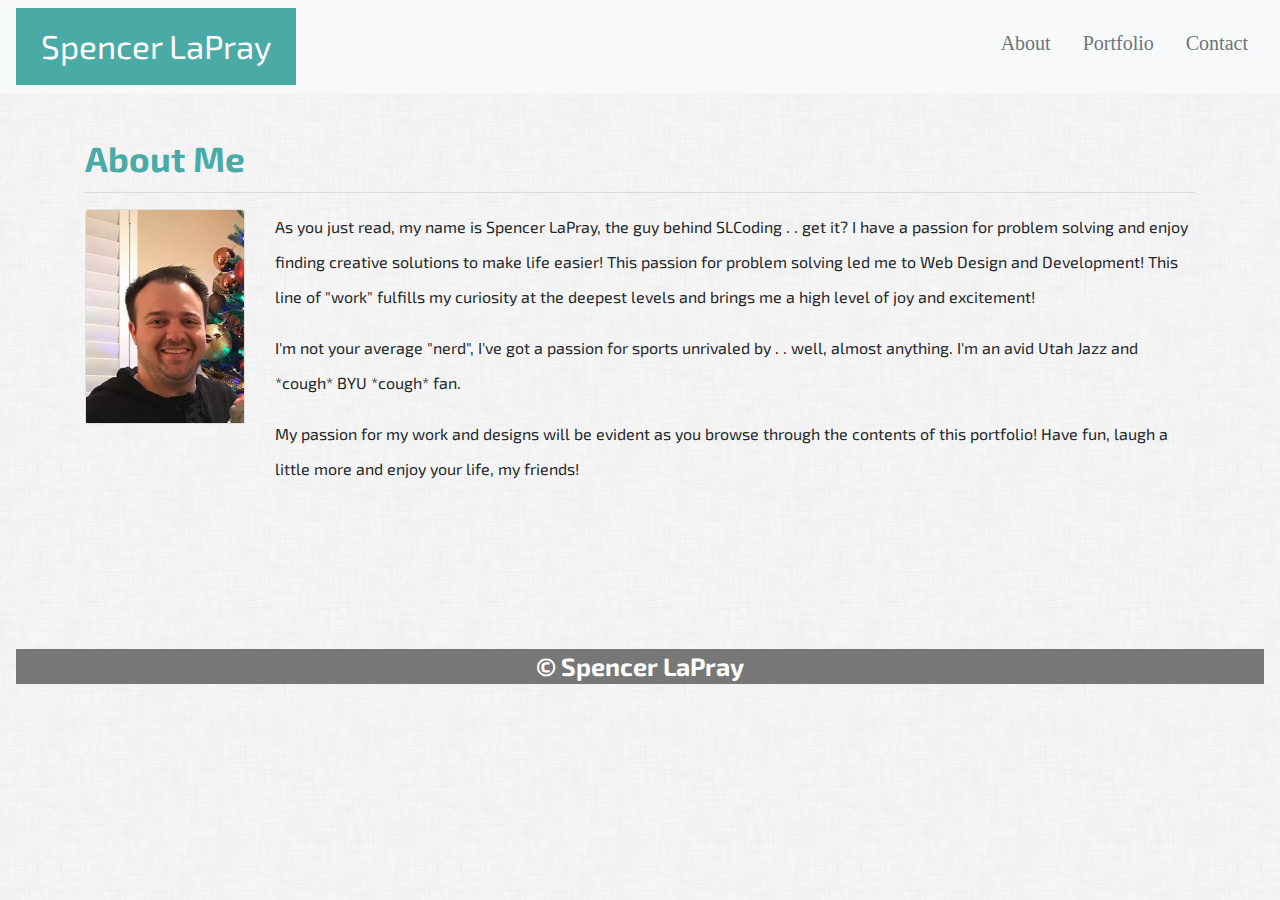
<file: index.html>
<!DOCTYPE html>
<html>
<head>
    <meta charset="utf-8" />
    <meta http-equiv="X-UA-Compatible" content="IE=edge">
    <title>Spencer LaPray</title>
    <meta name="viewport" content="width=device-width, initial-scale=1, shrink-to-fit=no">
    <link rel="stylesheet" href="https://maxcdn.bootstrapcdn.com/bootstrap/4.0.0/css/bootstrap.min.css" integrity="sha384-Gn5384xqQ1aoWXA+058RXPxPg6fy4IWvTNh0E263XmFcJlSAwiGgFAW/dAiS6JXm" crossorigin="anonymous">
    <link rel="stylesheet" type="text/css" href="assets/css/reset.css">
    <link rel="stylesheet" type="text/css" href="assets/css/style.css">
    <link href="https://fonts.googleapis.com/css?family=Exo+2" rel="stylesheet">
    <link rel="shortcut icon" type="image/png" href="assets/images/jazzcitylogo.jpg"/>
</head>
<body>
  <nav class="navbar navbar-light bg-light" style="background-color:#bdbdb4">
    <a class="navbar1" href="">Spencer LaPray</a>
      <ul class="nav justify-content-end">
        <li class="nav-item h5">
          <a class="nav-link active text-muted" href="index.html">About</a> 
        </li> 
        <li class="nav-item h5">
          <a class="nav-link active text-muted" href="portfolio.html">Portfolio</a> 
        </li>  
        <li class="nav-item h5">
          <a class="nav-link active text-muted" href="contact.html">Contact</a> 
        </li> 
      </ul> 
  </nav>
    </br>
    </br>
    </br>            
  <div class="container">
    <div class="row">
      <div class="col-md-12">
        <div class="page-header">
          <h2>About Me</h2>
            <hr>
        </div>
    </div>
    </div>
      <div class="row">
        <div class="col-md-2">
          <div class="card" style="width: 10rem;">
            <img class="card-img-top" src="assets/images/mypic_edited.jpg" alt= "Card image cap">
          </div>
        </div>
          <div class="col-md-10">
            <p>As you just read, my name is Spencer LaPray, the guy behind SLCoding . . get it? I have a passion for problem
              solving and enjoy finding creative solutions to make life easier! This passion for problem solving led me
              to Web Design and Development! This line of "work" fulfills my curiosity at the deepest levels and brings
              me a high level of joy and excitement! </p>
            <br>
            <p>I'm not your average "nerd", I've got a passion for sports unrivaled by . . well, almost anything. I'm an avid
              Utah Jazz and *cough* BYU *cough* fan. </p>
            <br>
            <p>My passion for my work and designs will be evident as you browse through the contents of this portfolio! Have
              fun, laugh a little more and enjoy your life, my friends! </p>
          </div>
      </div> 
  </div>
</div>
<nav class="navbar sticky-bottom navbar-light bg-medium">
    <a class="navbar2" href="#">&copy; Spencer LaPray</a>
  </nav>
</body>
</html>
</file>
<file: assets/css/style.css>
body {
    margin: 0;
    background-image: url("../../assets/images/dust_scratches.png");
   }

.navbar1 {
    background-color: #4aaaa5;
    height: 100%;
    color: #ffffff;
    text-decoration: none;
    width: 280px;
    font-size: 33px;
    text-align: center;
    padding: 22px 22px 22px 22px;
    margin-top: 0;
    margin-bottom: 0;
    font-family: 'Exo 2', sans-serif;
   }

h2 {
font-size: 35px;
font-weight: bold;
font-family: 'Exo 2', sans-serif;
color: #4aaaa5;
}

p {
font-family: 'Exo 2', sans-serif;
font-weight: light;
line-height: 35px;
}

.form-group {
font-size: 15px;
font-weight: bold;
color: #777777;
font-family: 'Exo 2', sans-serif;
}

h5 {
font-size: 55px;
font-weight: bold;
font-family: 'Exo 2', sans-serif;
color: #ffffff;
}

.navbar2 {
margin-top: 155px;
background-color: #777777;
color: #ffffff;
text-align: center;
width: 100%;
font-size: 25px;
font-weight: bold;
height: 35px;
padding: 5px 5px 5px 5px;
font-family: 'Exo 2', sans-serif;
}

.card-text {
color: #4aaaa5;
font-size: 22px;
font-family: 'Exo 2', sans-serif;
}
</file>
